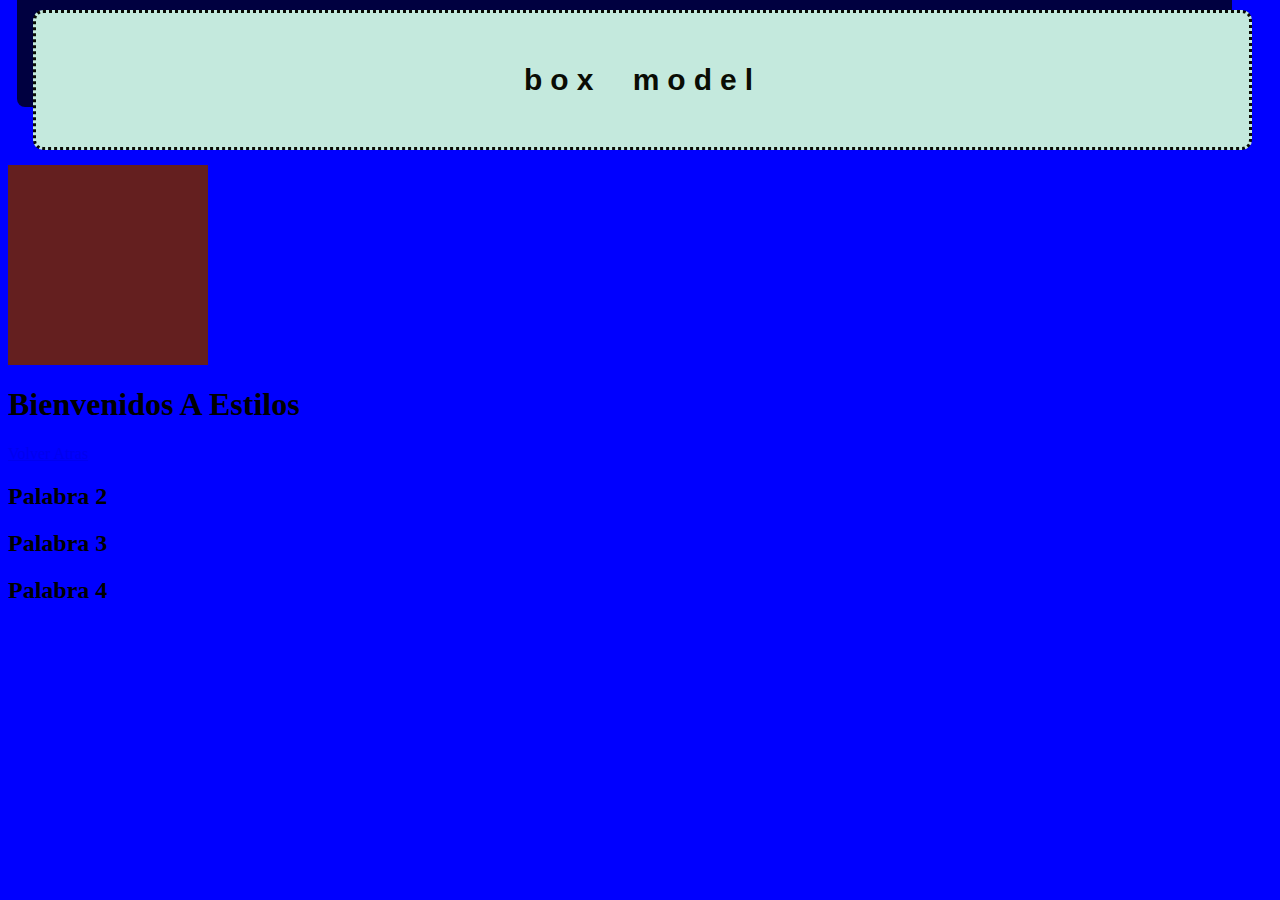
<file: Paginamiercoles/html/Estilos.html>
<!DOCTYPE html>
<html lang="en">
<head>
    <meta charset="UTF-8">
    <meta name="viewport" content="width=device-width, initial-scale=1.0">
    <title>Estilos</title>
    <link rel="stylesheet" href="../CSS/Style.css">
</head>
<body>

    <h2 id="title_box"> box model</h2>


    <div id="box_fater">
        <div id="box-model" ></div>
    </div>







    <h1>Bienvenidos A Estilos</h1>
    <a href="../Index.html"> Volver Atras</a>
    <h2>Palabra 2</h2>
    <h2>Palabra 3</h2>
    <h2>Palabra 4</h2>
</body>

</html>
</file>
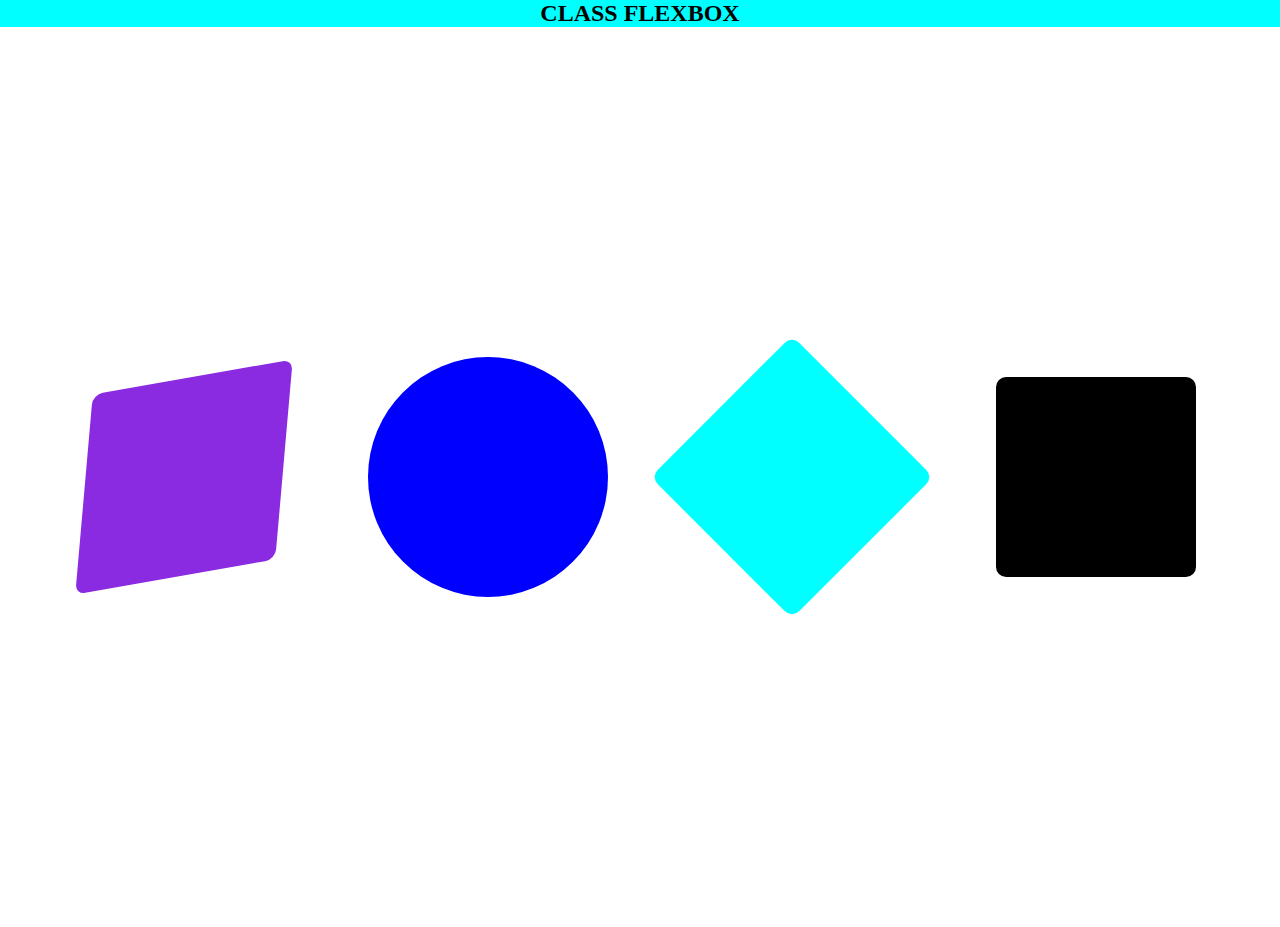
<file: Paginamiercoles/html/Flexbox.html>
<!DOCTYPE html>
<html lang="en">
<head>
    <meta charset="UTF-8">
    <meta http-equiv="X-UA-Compatible" content="IE=edge">
    <meta name="viewport" content="width=device-width, initial-scale=1.0">
    <title>Document</title>
    <style>
        *{
            margin: 0%;
            padding: 0%;
        }
        .title_box{
            background-color: aqua;
            text-align: center;
        }
        #father{
           height: 100vh;
            /*display: grid;
        place-items: center;*/
        display: flex;
        justify-content: center;
        align-items: center;
        flex-wrap: wrap;
        flex-direction: row-reverse;
        justify-content: space-evenly;
        }
        #son, #son_one, #son_two, #son_theree{
            background-color: black;
            height: 200px;
            width: 200px;
            border-radius: 10px;
            margin: 0 20px;

        }
        #son_one{
            background-color: aqua;
            transform: rotate(45deg);
        }
        #son_two{
            border-radius: 50%;
            background-color: blue;
            transform: scale(1.2);
        }
        #son_theree{
            background-color: blueviolet;
            transform: skew(-5deg,-10deg);
        }
    </style>
</head>
<body>
    <div class="container">
        <div class="title_box">
            <h2>CLASS FLEXBOX</h2>

        </div>
        <div id="father">
            <div id="son">  </div>
            <div id="son_one">  </div>
            <div id="son_two">  </div>
            <div id="son_theree">  </div>
        </div>
    </div>
</body>
</html>
</file>
<file: Paginamiercoles/CSS/Style.css>
body{
    background-color: blue;
}
#title_box{
    color: rgb(10, 12, 4);
    background-color: rgb(196, 233, 221);
    font-family: Arial, Helvetica, sans-serif;
    text-align: center;
    text-transform: lowercase;
    margin: 10px 20px 15px 25px;
    border: 3px dotted;
    border-radius: 10px;
    padding: 50px;
    word-spacing: 15px;
    letter-spacing: 8px;
    font-size: 30px;
    box-shadow: 0px 0px 10px 2px;
    -webkit-box-shadow: -18px -41px 0px -2px rgba(0,0,0,0.75);
    -moz-box-shadow: -18px -41px 0px -2px rgba(0,0,0,0.75);
    box-shadow: -18px -41px 0px -2px rgba(0,0,0,0.75);
}
#box_fater{
    background-color: rgb(100, 31, 31);
    width: 200px;
    height: 200px;
    background-image: url(https://img.freepik.com/vector-gratis/chico-lindo-jugando-futbol-dibujos-animados-vector-icono-ilustracion-concepto-icono-deporte-personas-aislado-vector-premium-estilo-dibujos-animados-plana_138676-4055.jpg?w=2000) ;
    background-position: center ;
    background-size: cover;
}
/*#box-model{
    background-color: aqua;
    width: 50%;
    height: 50%;
}*/
/*aplicacion de media querin*/
@media (min-width:800px) and (max-width:1200px){
    body{
        background-color: rgb(0, 217, 255);
    }
    #title_box{
        text-align: left;
    }
}
@media (max-width:799px){
    body{
        background-image: url(https://img.freepik.com/vector-gratis/chico-lindo-jugando-futbol-dibujos-animados-vector-icono-ilustracion-concepto-icono-deporte-personas-aislado-vector-premium-estilo-dibujos-animados-plana_138676-4055.jpg?w=2000) ;
        background-position: center ;
        background-size: cover ;
        background-repeat: no-repeat ;
    }
}
</file>
